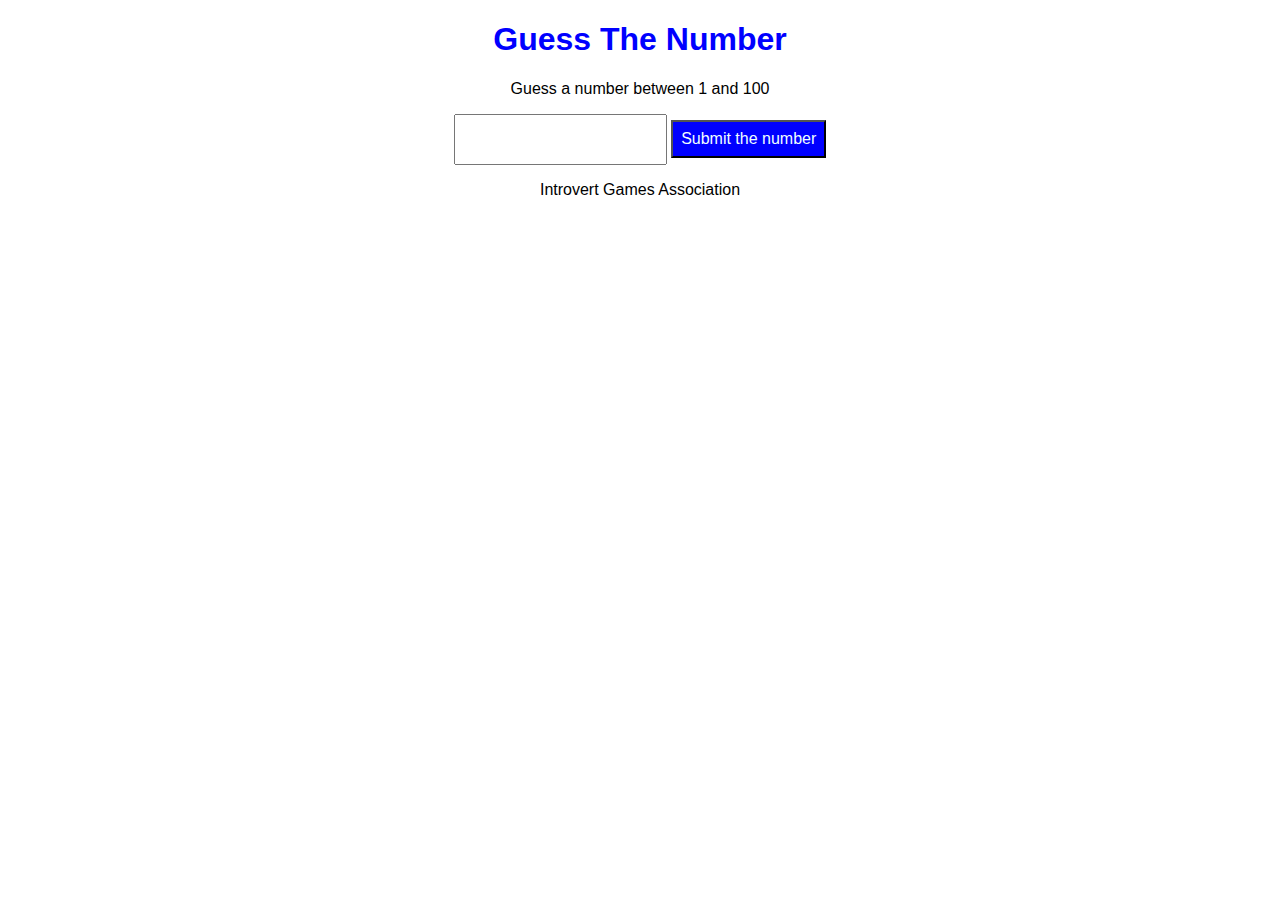
<file: guess.html>
<!DOCTYPE html>
<html lang="en">
<head>
    <meta charset="UTF-8">
    <meta name="viewport" content="width=device-width, initial-scale=1.0">
    <title>Guess Game</title>
    <link rel="stylesheet" href="Style.css">
</head>
<body>
    <h1>Guess The Number</h1>
    <p>Guess a number between 1 and 100</p>
    <input type="text" id="guessfield">
    <button>Submit the number</button>
    <p id="Message"></p>
    <script>
        let Message = "Welcome"
    </script>
    <script src="guess.js"></script>
</body>
</html>
</file>
<file: Style.css>
body{
    font-family: Arial, Helvetica, sans-serif;
    text-align: center;
}
h1{
    color: blue;
}
input[type="text"]{
    padding: 16px;
}
button{
    padding: 8px;
    font-size: 16px;
    background-color: blue;
    color: azure;
    cursor: pointer;
}
button:hover{
    background-color: aqua;
}
</file>
